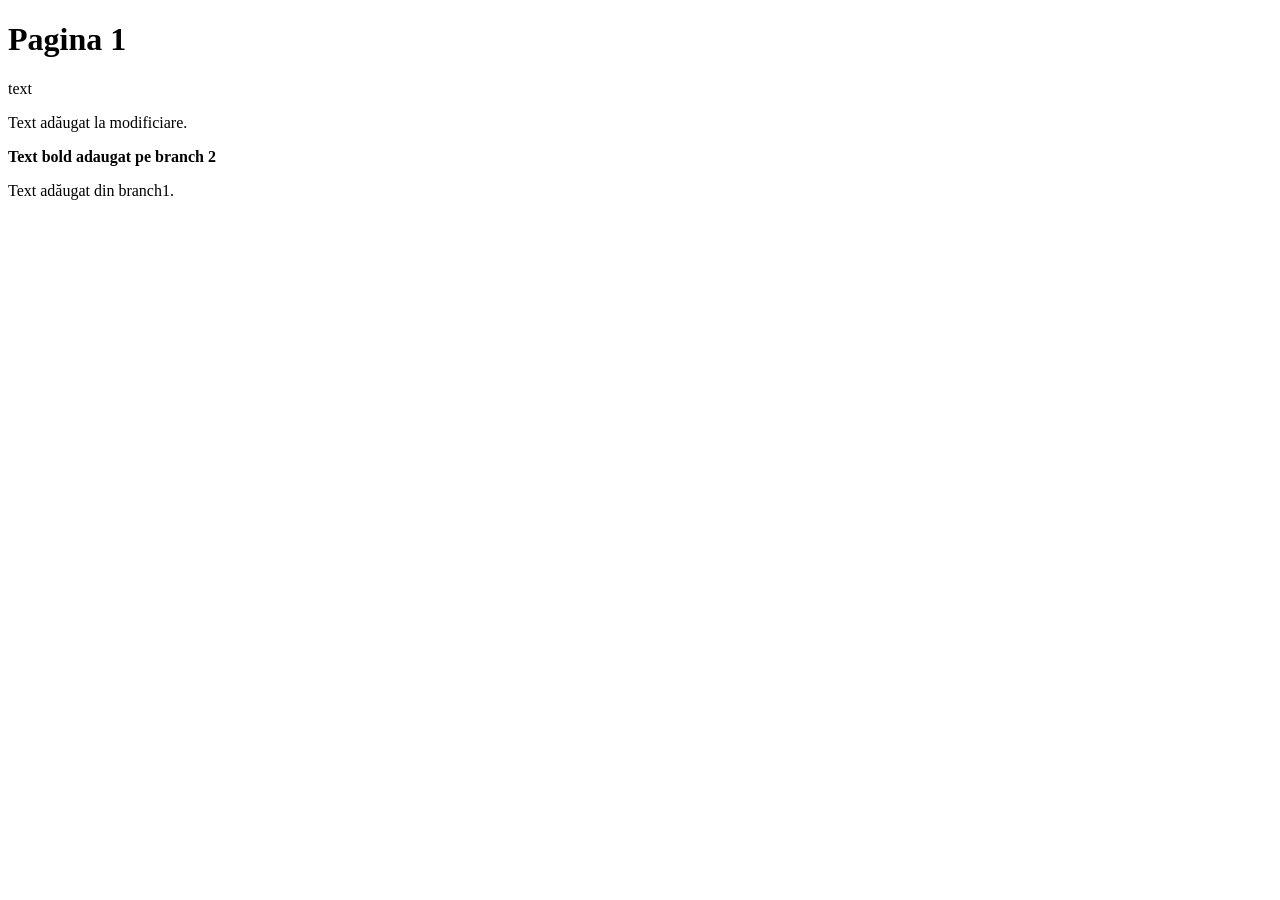
<file: pagina1.html>
<!DOCTYPE html>
<html>
    <head>
        <title>Pagina 1</title>
    </head>
    <body>
        <h1>Pagina 1</h1>
        <p>text</p>
        <p>Text adăugat la modificiare.</p>
        <p><b>Text bold adaugat pe branch 2</b></p>
        <p>Text adăugat din branch1.</p>
    </body>

</html>
</file>
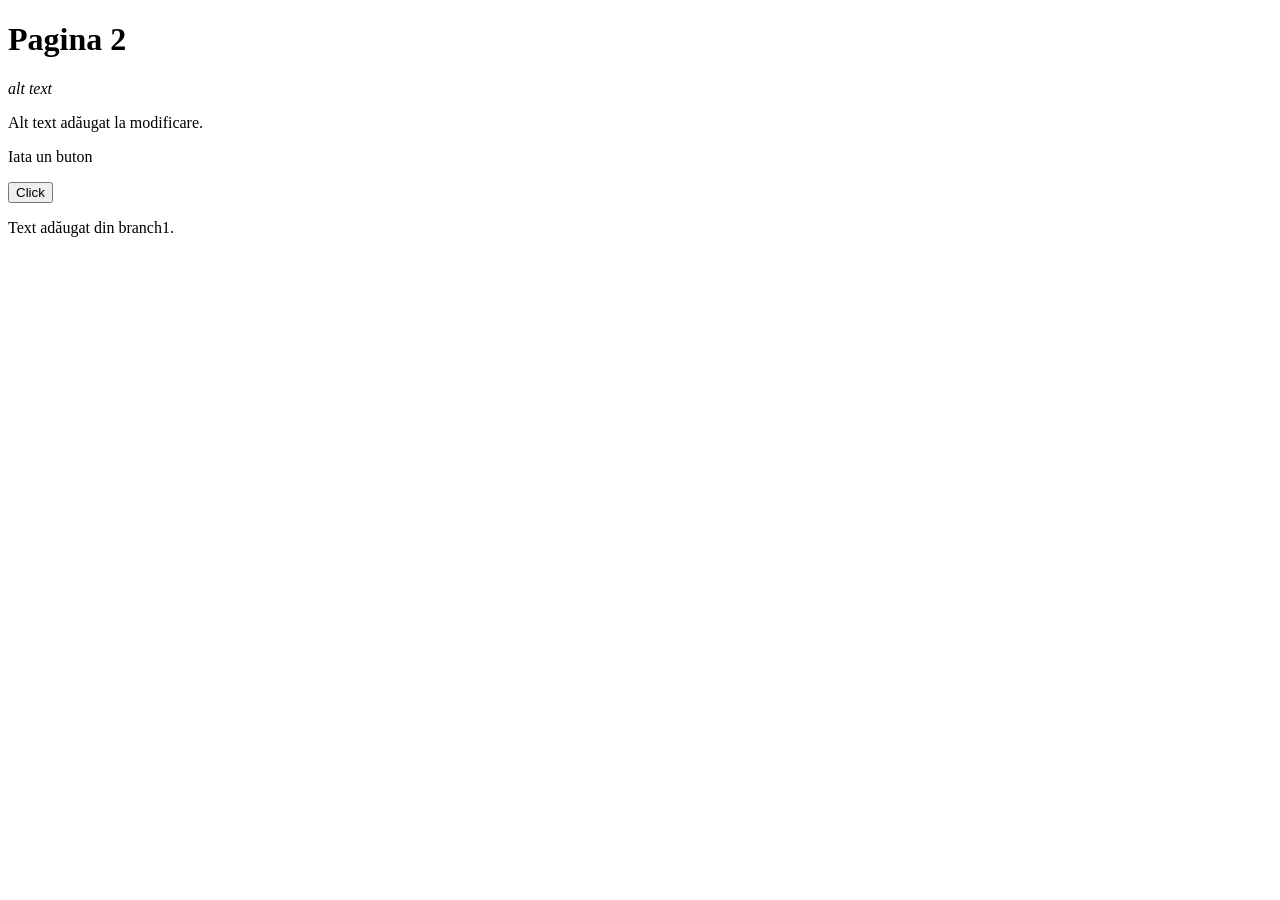
<file: pagina2.html>
<!DOCTYPE html>
<html>
    <head>
        <title>Pagina 2</title>
    </head>
    <body>
        <h1>Pagina 2</h1>
        <p> <i>alt text</i></p>
        <p>Alt text adăugat la modificare.</p>
        <p>Iata un buton</p>
        <button type="button"> Click </button>
        <p>Text adăugat din branch1.</p>
    </body>

</html>
</file>
